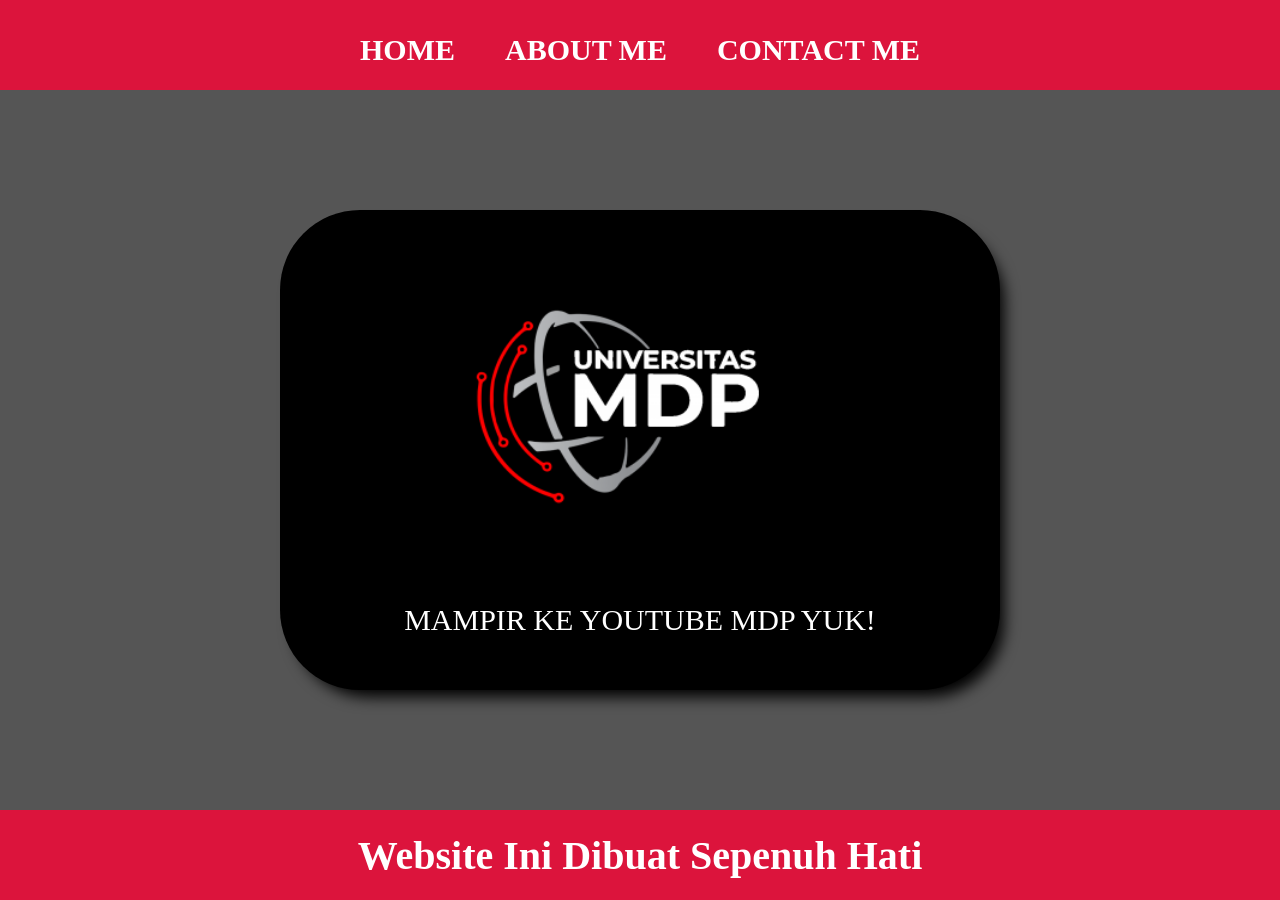
<file: index.html>
<html>
    <head>
        <title>WEB SAYA</title>
        <link rel="stylesheet" href="style.css" />
    </head>
    <body>
        <div class="container">

        
    <!-- NAVIGATION BAR -->
     <div class="navbar-countainer">
        <ul class="ul-navbar">
            <li class="li-navbar">
                <a href="index.html" class="a-navbar">HOME</a>
            </li>
            <li class="li-navbar">
                <a href="about.html" class="a-navbar">ABOUT ME</a>
            </li>
            <li class="li-navbar">
                <a href="contact.html" class="a-navbar">CONTACT ME</a>
            </li>
        </ul>
     </div> 


    <!-- NAVIGATION BAR SELESAI -->

    <!-- CONTENT 1 -->
    <div class="container-content">
        <a href="https://www.youtube.com/@MDPTVindonesia" class="a-content">
            <img src="logo.png" class="img-content" width="300" height="200"/>
            <p>MAMPIR KE YOUTUBE MDP YUK!</p>
        </a>
        
    </div>

    <!-- CONTENT 1 END -->

    <!-- FOOTER -->
     <div class="container-footer">
        <h1 class="h1-footer">Website Ini Dibuat Sepenuh Hati</h1>
     </div>

    
     </div>
    </body>



</html>
</file>
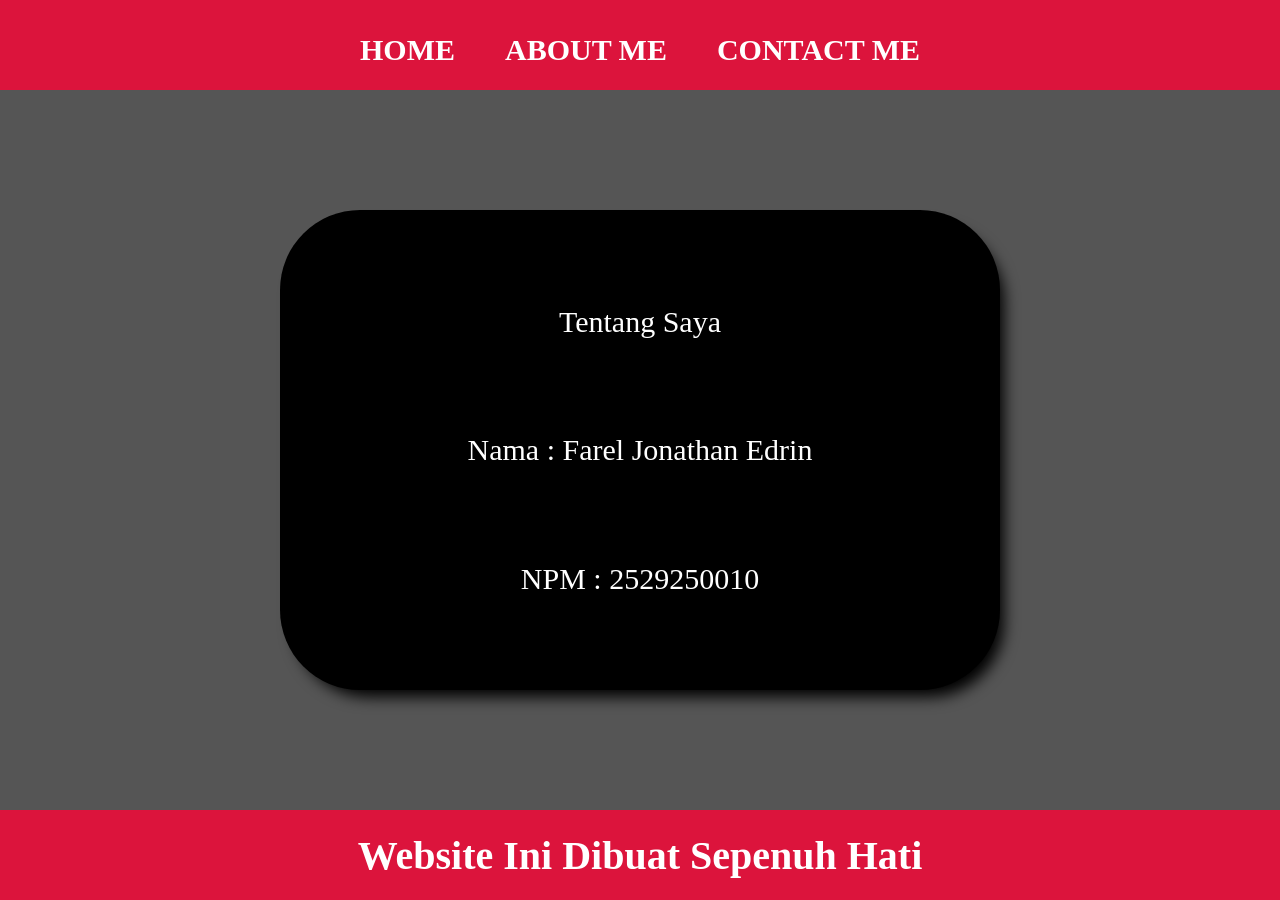
<file: about.html>
<html>
    <head>
        <title>ABOUT ME</title>
        <link rel="stylesheet" href="style.css" />
    </head>
    <body>
        <div class="container">

        
    <!-- NAVIGATION BAR -->
     <div class="navbar-countainer">
        <ul class="ul-navbar">
            <li class="li-navbar">
                <a href="index.html" class="a-navbar">HOME</a>
            </li>
            <li class="li-navbar">
                <a href="about.html" class="a-navbar">ABOUT ME</a>
            </li>
            <li class="li-navbar">
                <a href="contact.html" class="a-navbar">CONTACT ME</a>
            </li>
        </ul>
     </div> 


    <!-- NAVIGATION BAR SELESAI -->

    <!-- CONTENT 1 -->
    <div class="container-content">
        <a href="https://www.youtube.com/@MDPTVindonesia" class="a-content">
            
            <p>Tentang Saya</p>
            <p>Nama : Farel Jonathan Edrin</p>
            <p>NPM  : 2529250010</p>
        </a>
        
    </div>

    <!-- CONTENT 1 END -->

    <!-- FOOTER -->
     <div class="container-footer">
        <h1 class="h1-footer">Website Ini Dibuat Sepenuh Hati</h1>
     </div>

    <!-- FOOTER END -->
     </div>
    </body>



</html>
</file>
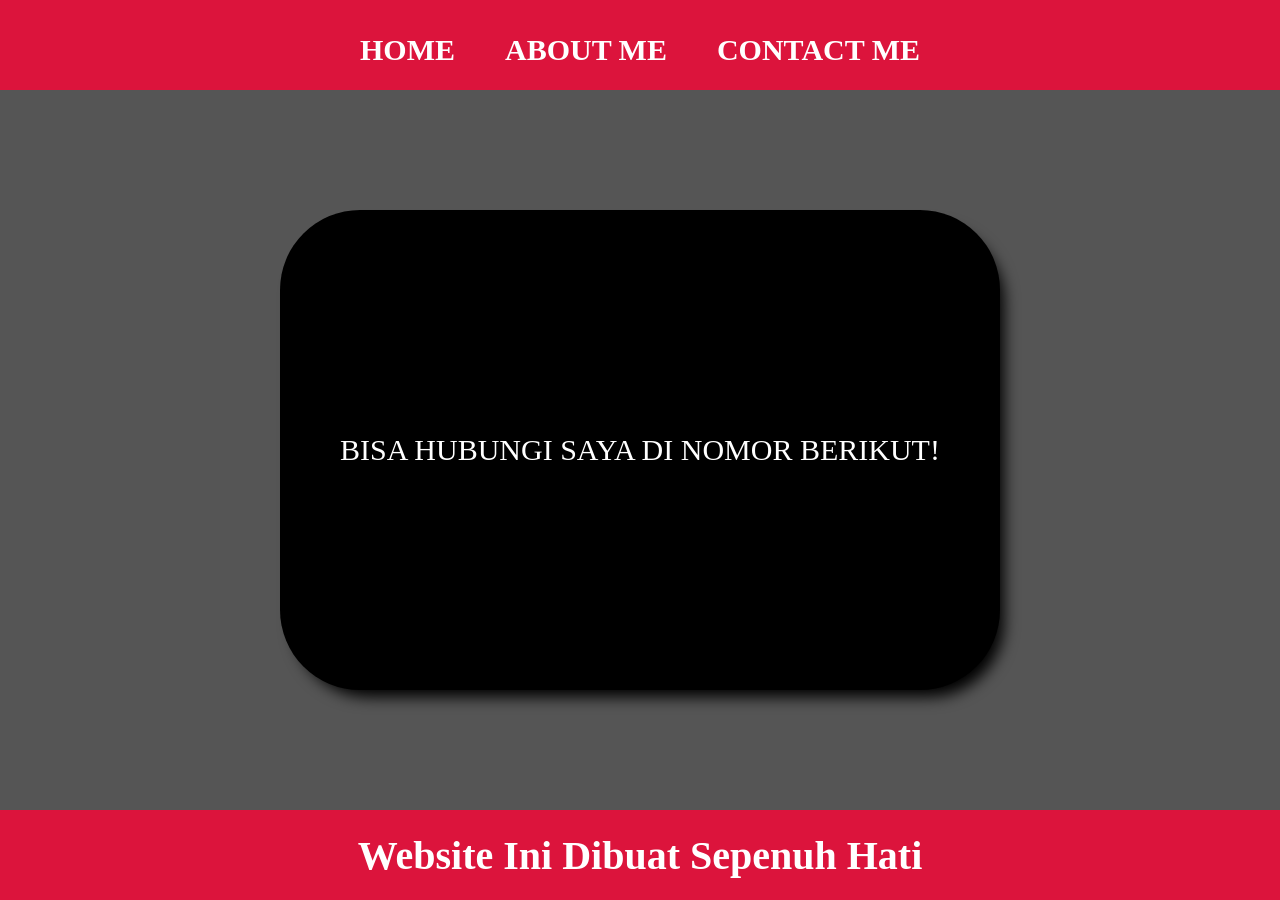
<file: contact.html>
<html>
    <head>
        <title>CONTACT ME</title>
        <link rel="stylesheet" href="style.css" />
    </head>
    <body>
        <div class="container">

        
    <!-- NAVIGATION BAR -->
     <div class="navbar-countainer">
        <ul class="ul-navbar">
            <li class="li-navbar">
                <a href="index.html" class="a-navbar">HOME</a>
            </li>
            <li class="li-navbar">
                <a href="about.html" class="a-navbar">ABOUT ME</a>
            </li>
            <li class="li-navbar">
                <a href="contact.html" class="a-navbar">CONTACT ME</a>
            </li>
        </ul>
     </div> 


    <!-- NAVIGATION BAR SELESAI -->

    <!-- CONTENT 1 -->
    <div class="container-content">
        <a href="https://www.youtube.com/@MDPTVindonesia" class="a-content">
            <p>BISA HUBUNGI SAYA DI NOMOR BERIKUT!</p>
        </a>
        
    </div>

    <!-- CONTENT 1 END -->

    <!-- FOOTER -->
     <div class="container-footer">
        <h1 class="h1-footer">Website Ini Dibuat Sepenuh Hati</h1>
     </div>

    <!-- FOOTER END -->
     </div>
    </body>



</html>
</file>
<file: style.css>
*,
html{
    margin: 0;
    padding: 0;
}

.container{}

.navbar-countainer{
    background-color: crimson;
    width: 100%;
    height: 10vh;

}

.ul-navbar{
    display: flex;
    height: 100px;
    justify-content: center;
    align-items: center;
}

.li-navbar{
    list-style-type: none;
    padding: 20px;
    margin: 5px;
    color: white;
    font-size: 30px;

}

.li-navbar:hover {
    background-color:black;
    transition: .3s ease-in-out;
    transition-delay: .1s;
    border-radius: 8px;
}

.a-navbar{
    color:white;
    text-decoration: none;
    font-weight:800;
}

.container-content{
    background-color:#555;
    display: flex;
    justify-content: center;
    align-items: center;
    height: 80vh;

}

.a-content{
    background-color: black;
    color: white;
    text-decoration: none;
    font-size: 30px;
    width: 720px;
    height: 480px;
    display: flex;
    flex-direction: column;
    justify-content: space-evenly;
    align-items: center;
    border-radius: 80px;
    box-shadow: 9px 12px 15px -5px #000000;
}

.img-content{
    width: 50%;
    height: 60%;
}

.container-footer{
    height: 10vh;
    background-color: crimson;
    display: flex;
    justify-content: center;
    align-items: center;
}

.h1-footer{
    font-size: 40px;
    color: white;

}
</file>
